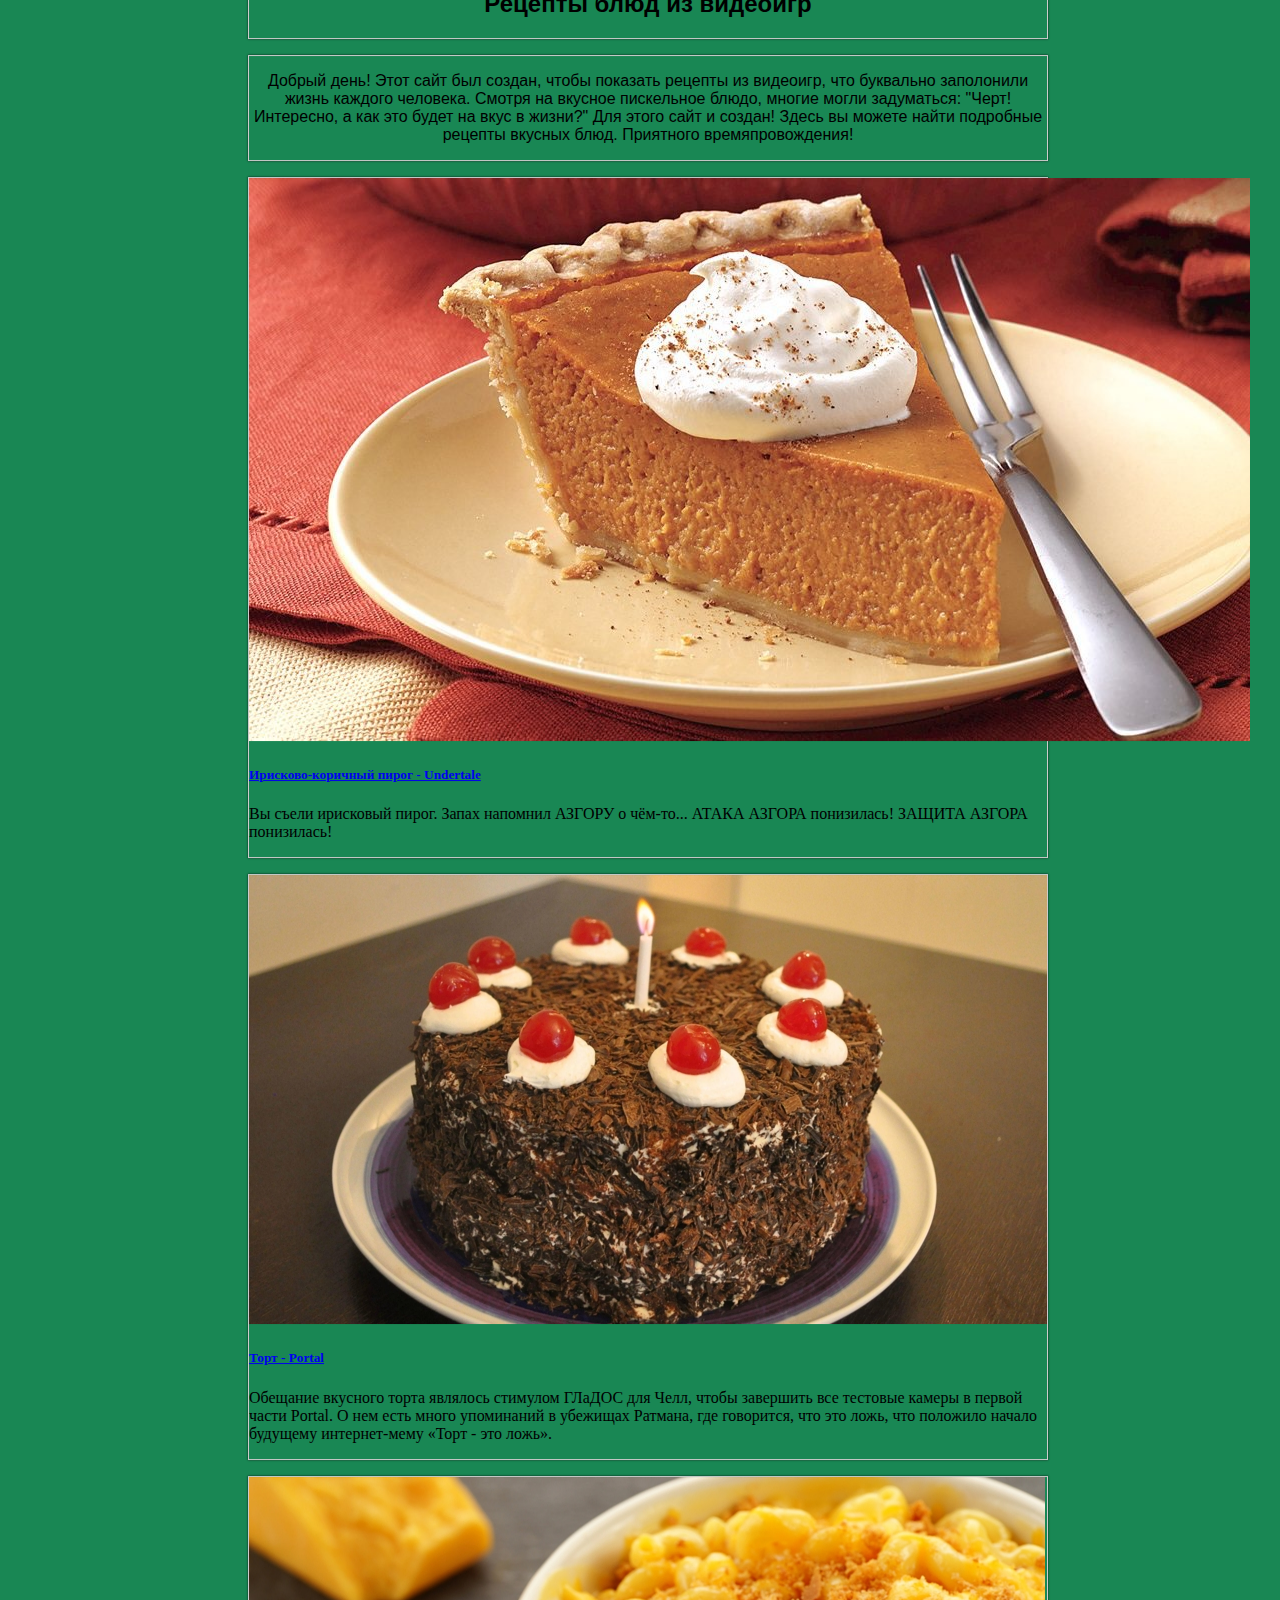
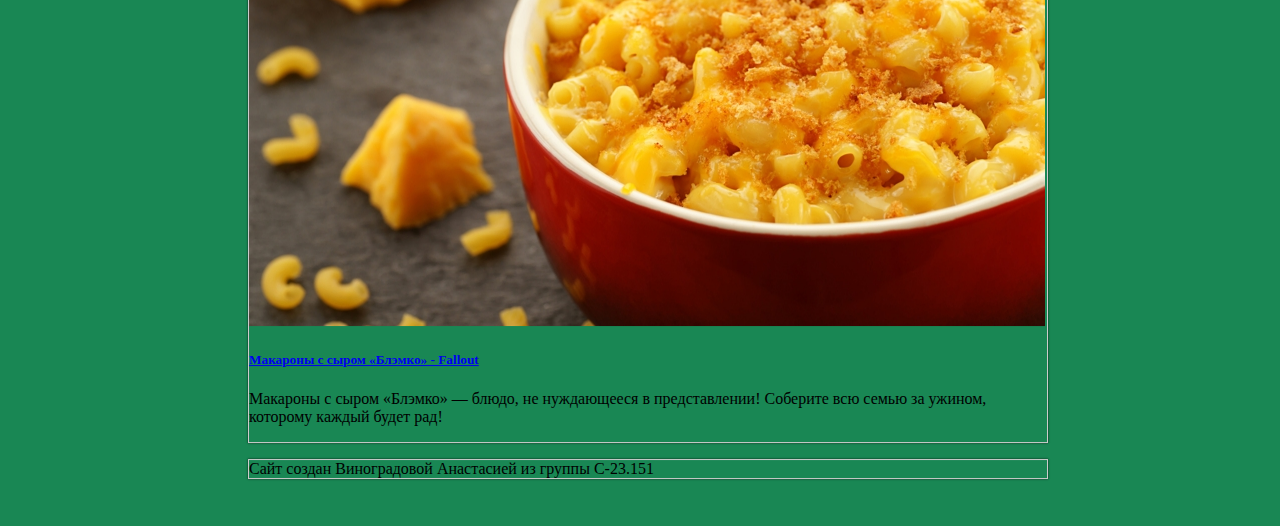
<file: index.html>
<!DOCTYPE html>
<html lang="ru" >
<head>
<meta charset="UTF-8">
<meta name="viewport" content="width=device-width, initial-scale=1.0">
<title>Рецепты блюд из видеоигр</title>
<link href="form.css" rel="stylesheet">
<link href="https://cdn.jsdelivr.net/npm/bootstrap@5.3.1/dist/css/bootstrap.min.css" rel="stylesheet" integrity="sha384-4bw+/aepP/YC94hEpVNVgiZdgIC5+VKNBQNGCHeKRQN+PtmoHDEXuppvnDJzQIu9" crossorigin="anonymous">
</head>
<body class="body">
<main>
 <div class="card">
    <div class="card-body">
      <h2 class="card-title h">Рецепты блюд из видеоигр</h2>
    </div>
 </div>
<div class="card title">
<div class="card-body">
        <p class="card-text p">Добрый день! Этот сайт был создан, чтобы показать рецепты из видеоигр, что буквально заполонили жизнь каждого человека. Смотря на вкусное пискельное блюдо, многие могли задуматься:  "Черт! Интересно, а как это будет на вкус в жизни?" Для этого сайт и создан! Здесь вы можете найти подробные рецепты вкусных блюд. Приятного времяпровождения!</p>
</div>
</div>
<div class="card mb-3">
    <img src="pie.jpg" class="card-img-top" alt="...">
    <div class="card-body">
      <a href="https://masyavino.github.io/Toffee-cinnamon_pie_-_Undertale/"><h5 class="card-title">Ирисково-коричный пирог - Undertale</h5></a>
      <p class="card-text">Вы съели ирисковый пирог. Запах напомнил АЗГОРУ о чём-то... АТАКА АЗГОРА понизилась! ЗАЩИТА АЗГОРА понизилась!</p>
    </div>
  </div>
<div class="card mb-3">
    <img src="cake.jpg" class="card-img-top" alt="...">
    <div class="card-body">
      <a href="https://masyavino.github.io/Cake_-_Portal/"><h5 class="card-title">Торт - Portal</h5></a>
      <p class="card-text">Обещание вкусного торта являлось стимулом ГЛаДОС для Челл, чтобы завершить все тестовые камеры в первой части Portal. О нем есть много упоминаний в убежищах Ратмана, где говорится, что это ложь, что положило начало будущему интернет-мему «Торт - это ложь».</p>
    </div>
  </div>
<div class="card mb-3">
    <img src="cheese.jpeg" class="card-img-top" alt="...">
    <div class="card-body">
      <a href="https://masyavino.github.io/Macaroni_and_cheese_-Blamko-_-_Fallout/"><h5 class="card-title">Макароны с сыром «Блэмко» - Fallout</h5></a>
      <p class="card-text">Макароны с сыром «Блэмко» — блюдо, не нуждающееся в представлении! Соберите всю семью за ужином, которому каждый будет рад!</p>
    </div>
  </div>
</main>
<footer>
  <div class="card">
    <div class="card-body">
      Cайт создан Виноградовой Анастасией из группы С-23.151
    </div>
  </div>
</footer>
</body>
</html>
</file>
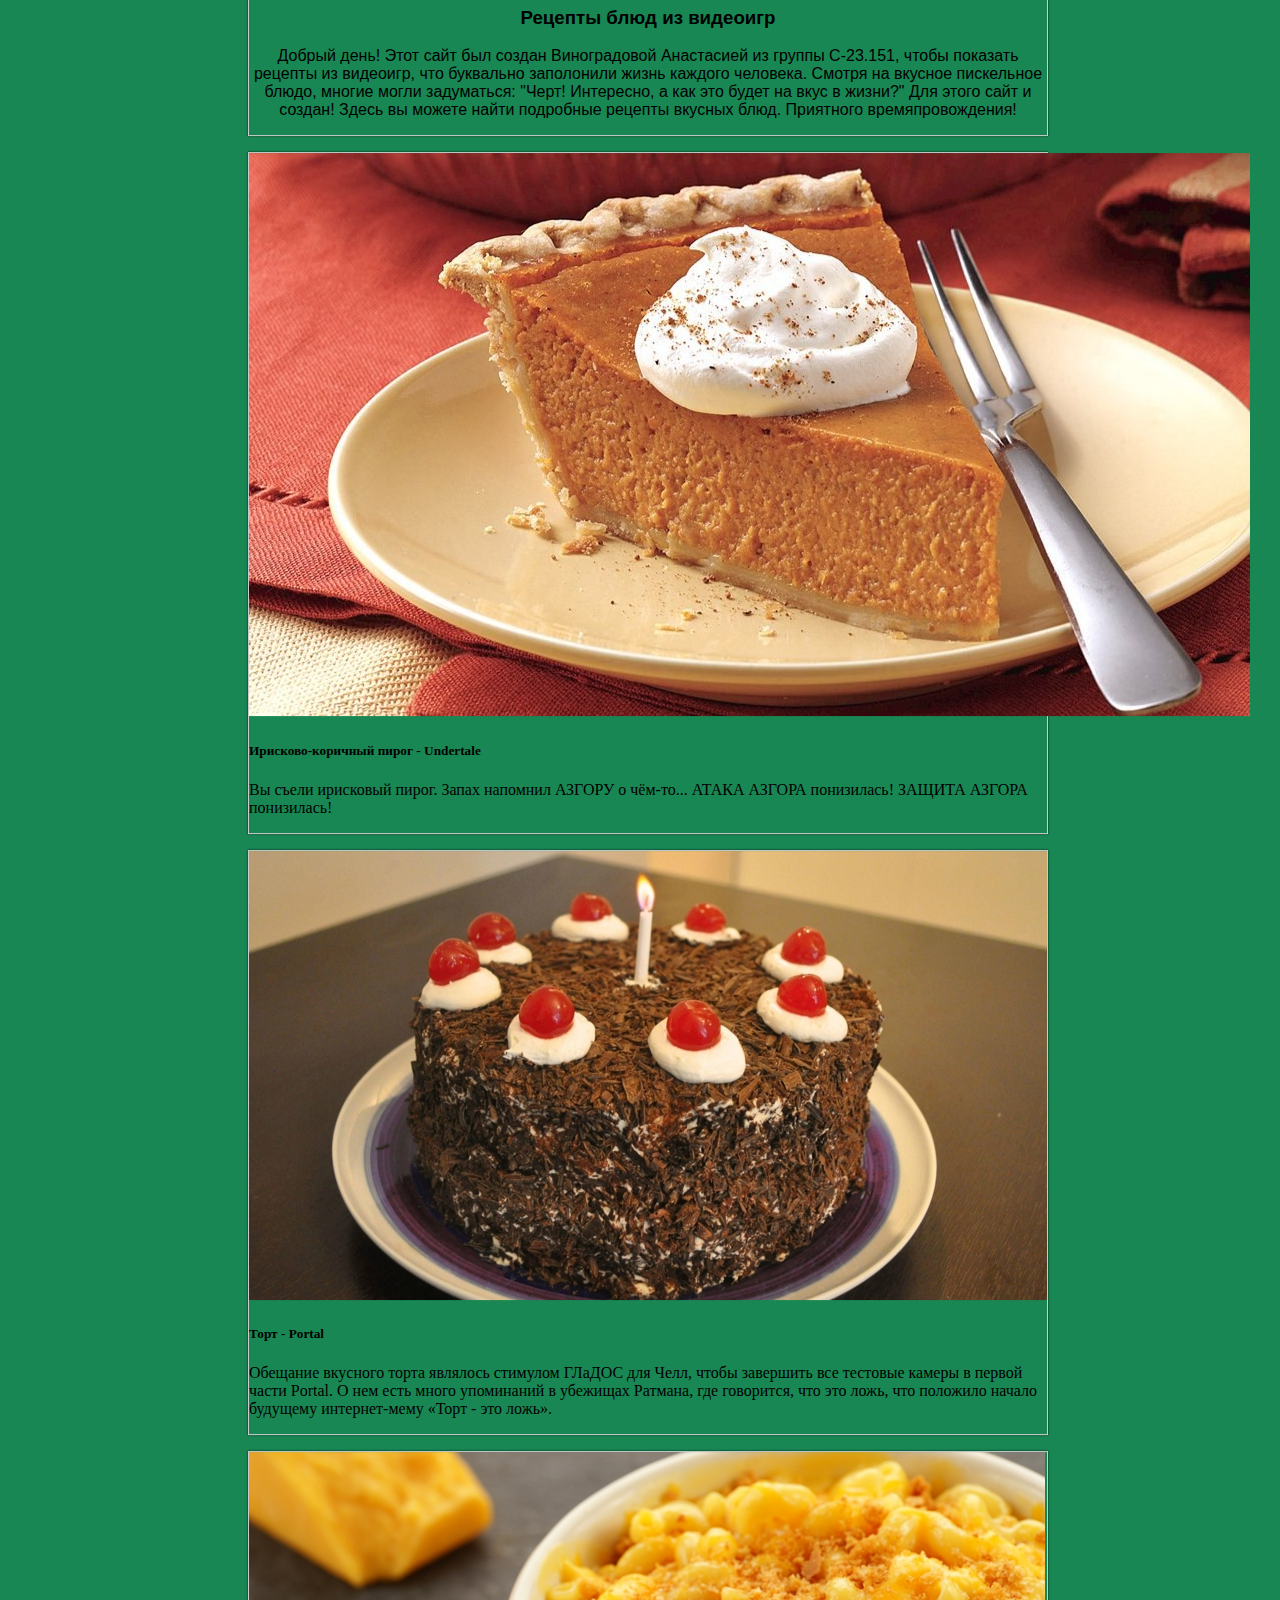
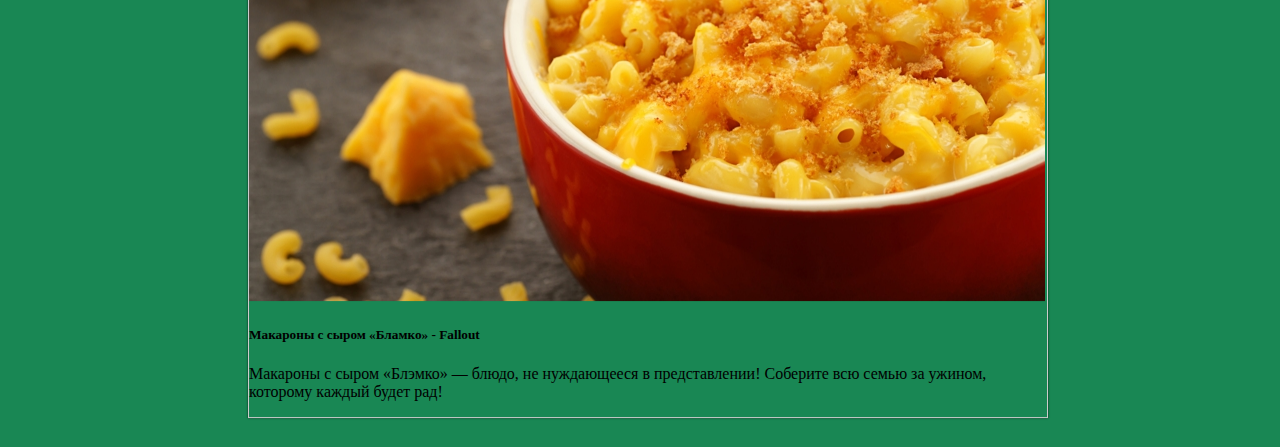
<file: web.html>
<!DOCTYPE html>
<html lang="ru" >
<head>
<meta charset="UTF-8">
<meta name="viewport" content="width=device-width, initial-scale=1.0">
<title>Рецепты блюд из видеоигр</title>
<link href="form.css" rel="stylesheet">
<link href="https://cdn.jsdelivr.net/npm/bootstrap@5.3.1/dist/css/bootstrap.min.css" rel="stylesheet" integrity="sha384-4bw+/aepP/YC94hEpVNVgiZdgIC5+VKNBQNGCHeKRQN+PtmoHDEXuppvnDJzQIu9" crossorigin="anonymous">
</head>
<body class="body">
<main>
<div class="card title">
<div class="card-body">
        <h3 class="card-title h">Рецепты блюд из видеоигр</h3>
        <p class="card-text p">Добрый день! Этот сайт был создан Виноградовой Анастасией из группы С-23.151, чтобы показать рецепты из видеоигр, что буквально заполонили жизнь каждого человека. Смотря на вкусное пискельное блюдо, многие могли задуматься:  "Черт! Интересно, а как это будет на вкус в жизни?" Для этого сайт и создан! Здесь вы можете найти подробные рецепты вкусных блюд. Приятного времяпровождения!</p>
</div>
</div>
<div class="card mb-3">
    <img src="pie.jpg" class="card-img-top" alt="...">
    <div class="card-body">
      <h5 class="card-title">Ирисково-коричный пирог - Undertale</h5>
      <p class="card-text">Вы съели ирисковый пирог. Запах напомнил АЗГОРУ о чём-то... АТАКА АЗГОРА понизилась! ЗАЩИТА АЗГОРА понизилась!</p>
    </div>
  </div>
<div class="card mb-3">
    <img src="cake.jpg" class="card-img-top" alt="...">
    <div class="card-body">
      <h5 class="card-title">Торт - Portal</h5>
      <p class="card-text">Обещание вкусного торта являлось стимулом ГЛаДОС для Челл, чтобы завершить все тестовые камеры в первой части Portal. О нем есть много упоминаний в убежищах Ратмана, где говорится, что это ложь, что положило начало будущему интернет-мему «Торт - это ложь».</p>
    </div>
  </div>
<div class="card mb-3">
    <img src="cheese.jpeg" class="card-img-top" alt="...">
    <div class="card-body">
      <h5 class="card-title">Макароны с сыром «Бламко» - Fallout</h5>
      <p class="card-text">Макароны с сыром «Блэмко» — блюдо, не нуждающееся в представлении! Соберите всю семью за ужином, которому каждый будет рад!</p>
    </div>
  </div>
</main>
</body>
</html>
</file>
<file: form.css>
.body {
    background: #198754;
    width: 800px;
    position: absolute;
    top: 50%;
    left: 50%;
    transform: translateX(-50%) translateY(-23%);
}
.title {
    margin: 20px 0px 20px 0px;
    background: #198754;
    border: 1px #ccc solid;
    box-shadow: 0 0 2px rgba(0,0,0,0.8);
}
.h {
    text-align: center;
    font-family:'Franklin Gothic Medium', 'Arial Narrow', Arial, sans-serif
}
.p {
    text-align: center;
    font-family:'Franklin Gothic Medium', 'Arial Narrow', Arial, sans-serif
}
.pg1 {
    background: #198754;
    width: 900px;
    position: absolute;
    top: 50%;
    left: 50%;
    transform: translateX(-50%) translateY(-22%);
}
.pg2 {
    background: #198754;
    width: 900px;
    position: absolute;
    top: 50%;
    left: 50%;
    transform: translateX(-50%) translateY(-18%);
} 
.pg3 {
    background: #198754;
    width: 900px;
    position: absolute;
    top: 50%;
    left: 50%;
    transform: translateX(-50%) translateY(-27%);
} 
.tt{
    text-align: center;
    font-weight: 700;
    font-size: largex;
}
.of{
    font-weight: 700;
    margin: 0px 0px 0px 0px;
    font-size: large;
}
.te{
    font-size: large;
}
.card{
    margin: 0px 0px 16px 0px;
    background: #198754;
    border: 1px #ccc solid;
    box-shadow: 0 0 2px rgba(0,0,0,0.8);
}
</file>
